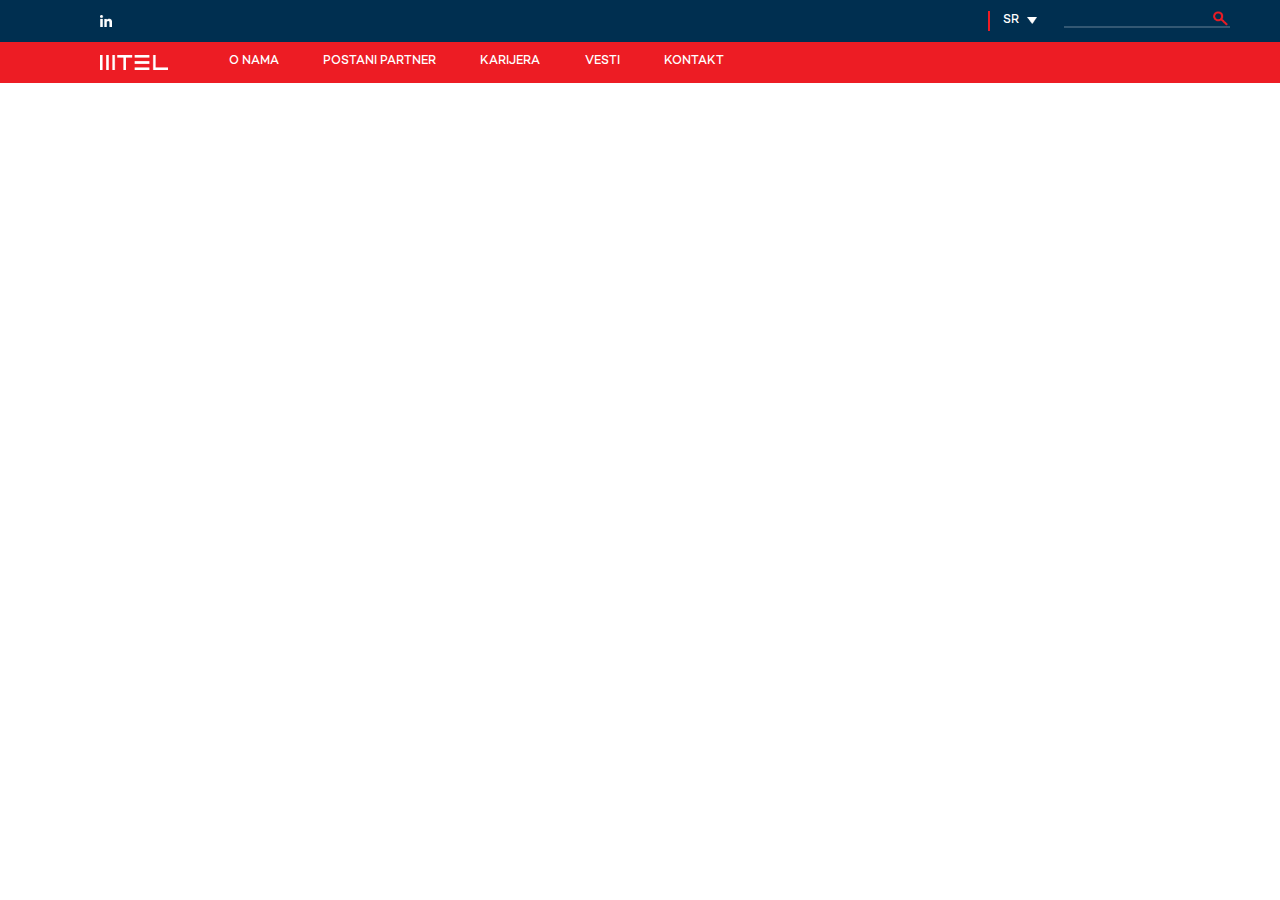
<file: components/header.html>
<!DOCTYPE html>
<head>
    <link rel="stylesheet" href="../style/header.css">
</head>

<body>
    <div class="header-container">
        
        <div class="header-top-wrapper">
            <a class="linkedin-icon"
            href="https://www.linkedin.com/company/m-tel-d.o.o.?trk=similar-pages_result-card_full-click"
            target="_blank" rel="noopener noreferrer">
            <img src="../../images/linkedin_icon.png" alt="linkedin">
        </a>
        
        
        <div class="search-container">
            <div class="language">
                SR
            </div>
            <img class="lang-arrow" src="../../images/triangle.png" alt="strelica">
            
            <img class="search-icon" src="../../images/lupa.png" alt="lupa">
            <input type="search" class="search-putin">
        </div>
    </div>
    <div class="header-bottom-wrapper">
        <a class="mtel-logo" href="#">
            <img src="../../images/LOGO.png" alt="logo">
        </a>
        <a class="header-link-title" href="../pages/onama.html">
            O NAMA
        </a>
        <a class="header-link-title" href="#">
            POSTANI PARTNER
        </a>
        <a class="header-link-title" href="#">
            KARIJERA
        </a>
        <a class="header-link-title" href="#">
            VESTI
        </a>
        <a class="header-link-title" href="#">
            KONTAKT
        </a>
    </div>
    </div>
</body>
</html>
</file>
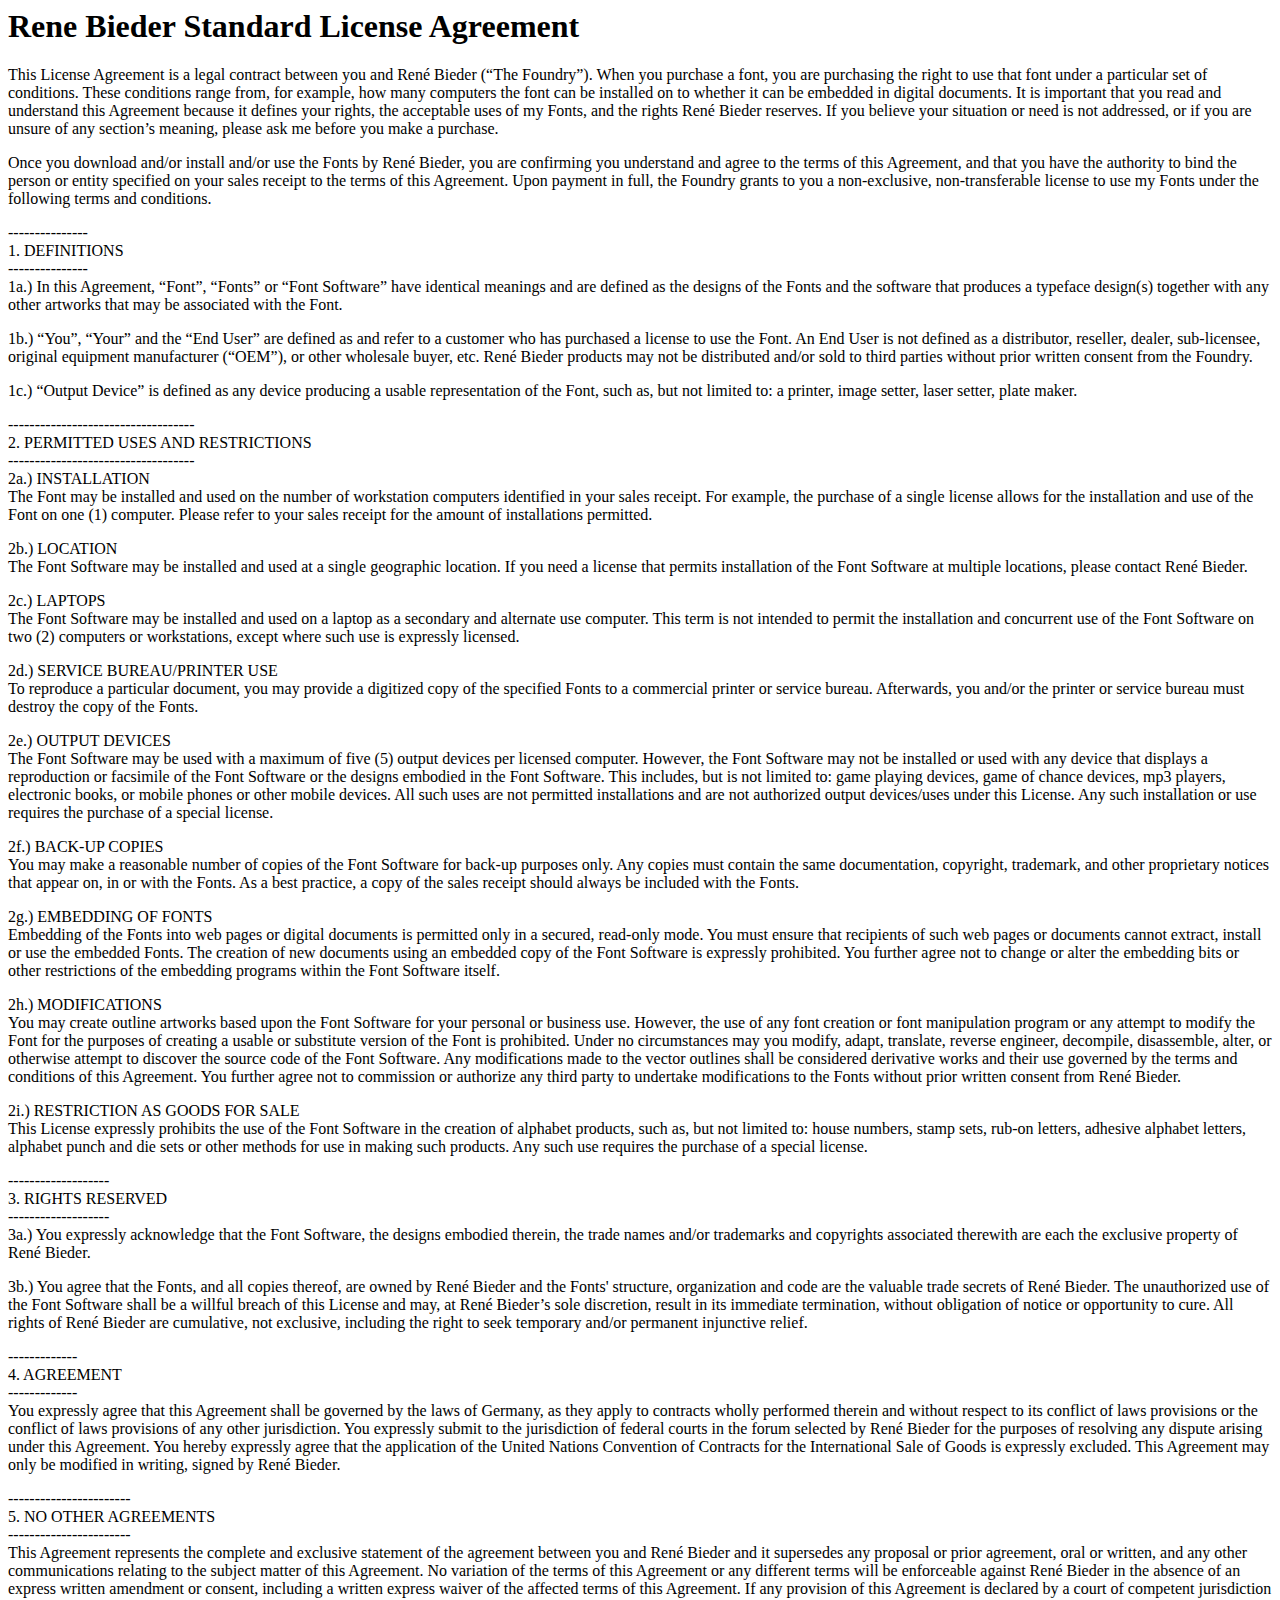
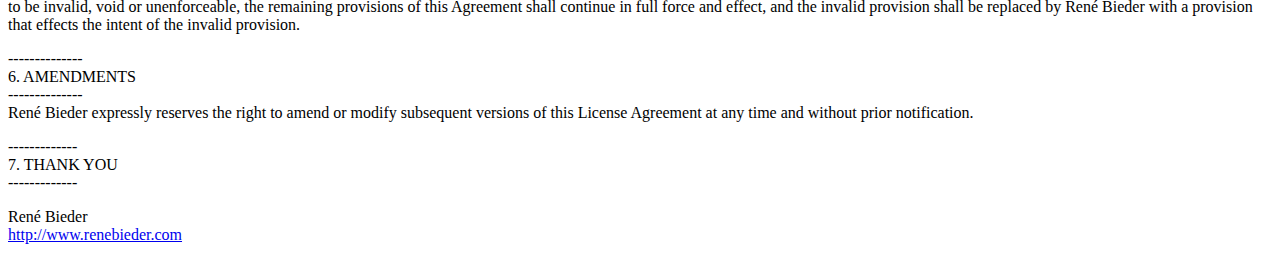
<file: fonts/Licenses/Rene Bieder Standard License Agreement.html>
<html><head>
<title>Rene Bieder Standard License Agreement</title><meta http-equiv='Content-Type' content='text/html; charset=utf-8'>
</head>
<body>
<h1>Rene Bieder Standard License Agreement</h1><p>This License Agreement is a legal contract between you and René Bieder (&#8220;The Foundry&#8221;). When you purchase a font, you are purchasing the right to use that font under a particular set of conditions. These conditions range from, for example, how many computers the font can be installed on to whether it can be embedded in digital documents. It is important that you read and understand this Agreement because it defines your rights, the acceptable uses of my Fonts, and the rights René Bieder reserves. If you believe your situation or need is not addressed, or if you are unsure of any section&#8217;s meaning, please ask me before you make a purchase.</p>
<p>Once you download and/or install and/or use the Fonts by René Bieder, you are confirming you understand and agree to the terms of this Agreement, and that you have the authority to bind the person or entity specified on your sales receipt to the terms of this Agreement. Upon payment in full, the Foundry grants to you a non-exclusive, non-transferable license to use my Fonts under the following terms and conditions.</p>
<p>---------------<br>
1. DEFINITIONS<br>
---------------<br>
1a.) In this Agreement, &#8220;Font&#8221;, &#8220;Fonts&#8221; or &#8220;Font Software&#8221; have identical meanings and are defined as the designs of the Fonts and the software that produces a typeface design(s) together with any other artworks that may be associated with the Font. </p>
<p>1b.) &#8220;You&#8221;, &#8220;Your&#8221; and the &#8220;End User&#8221; are defined as and refer to a customer who has purchased a license to use the Font. An End User is not defined as a distributor, reseller, dealer, sub-licensee, original equipment manufacturer (&#8220;OEM&#8221;), or other wholesale buyer, etc. René Bieder products may not be distributed and/or sold to third parties without prior written consent from the Foundry. </p>
<p>1c.) &#8220;Output Device&#8221; is defined as any device producing a usable representation of the Font, such as, but not limited to: a printer, image setter, laser setter, plate maker.  </p>
<p>-----------------------------------<br>
2. PERMITTED USES AND RESTRICTIONS<br>
-----------------------------------<br>
2a.) INSTALLATION <br>
The Font may be installed and used on the number of workstation computers identified in your sales receipt. For example, the purchase of a single license allows for the installation and use of the Font on one (1) computer. Please refer to your sales receipt for the amount of installations permitted.</p>
<p>2b.) LOCATION <br>
The Font Software may be installed and used at a single geographic location. If you need a license that permits installation of the Font Software at multiple locations, please contact René Bieder. </p>
<p>2c.) LAPTOPS<br>
The Font Software may be installed and used on a laptop as a secondary and alternate use computer. This term is not intended to permit the installation and concurrent use of the Font Software on two (2) computers or workstations, except where such use is expressly licensed.</p>
<p>2d.) SERVICE BUREAU/PRINTER USE <br>
To reproduce a particular document, you may provide a digitized copy of the specified Fonts to a commercial printer or service bureau. Afterwards, you and/or the printer or service bureau must destroy the copy of the Fonts. </p>
<p>2e.) OUTPUT DEVICES<br>
The Font Software may be used with a maximum of five (5) output devices per licensed computer. However, the Font Software may not be installed or used with any device that displays a reproduction or facsimile of the Font Software or the designs embodied in the Font Software. This includes, but is not limited to: game playing devices, game of chance devices, mp3 players, electronic books, or mobile phones or other mobile devices. All such uses are not permitted installations and are not authorized output devices/uses under this License. Any such installation or use requires the purchase of a special license.</p>
<p>2f.) BACK-UP COPIES<br>
You may make a reasonable number of copies of the Font Software for back-up purposes only. Any copies must contain the same documentation, copyright, trademark, and other proprietary notices that appear on, in or with the Fonts. As a best practice, a copy of the sales receipt should always be included with the Fonts.</p>
<p>2g.) EMBEDDING OF FONTS <br>
Embedding of the Fonts into web pages or digital documents is permitted only in a secured, read-only mode. You must ensure that recipients of such web pages or documents cannot extract, install or use the embedded Fonts. The creation of new documents using an embedded copy of the Font Software is expressly prohibited. You further agree not to change or alter the embedding bits or other restrictions of the embedding programs within the Font Software itself.</p>
<p>2h.) MODIFICATIONS <br>
You may create outline artworks based upon the Font Software for your personal or business use. However, the use of any font creation or font manipulation program or any attempt to modify the Font for the purposes of creating a usable or substitute version of the Font is prohibited. Under no circumstances may you modify, adapt, translate, reverse engineer, decompile, disassemble, alter, or otherwise attempt to discover the source code of the Font Software. Any modifications made to the vector outlines shall be considered derivative works and their use governed by the terms and conditions of this Agreement. You further agree not to commission or authorize any third party to undertake modifications to the Fonts without prior written consent from René Bieder. </p>
<p>2i.) RESTRICTION AS GOODS FOR SALE<br>
This License expressly prohibits the use of the Font Software in the creation of alphabet products, such as, but not limited to: house numbers, stamp sets, rub-on letters, adhesive alphabet letters, alphabet punch and die sets or other methods for use in making such products. Any such use requires the purchase of a special license.</p>
<p>-------------------<br>
3. RIGHTS RESERVED <br>
-------------------<br>
3a.) You expressly acknowledge that the Font Software, the designs embodied therein, the trade names and/or trademarks and copyrights associated therewith are each the exclusive property of René Bieder. </p>
<p>3b.) You agree that the Fonts, and all copies thereof, are owned by René Bieder and the Fonts' structure, organization and code are the valuable trade secrets of René Bieder. The unauthorized use of the Font Software shall be a willful breach of this License and may, at René Bieder&#8217;s sole discretion, result in its immediate termination, without obligation of notice or opportunity to cure. All rights of René Bieder are cumulative, not exclusive, including the right to seek temporary and/or permanent injunctive relief.</p>
<p>-------------<br>
4. AGREEMENT <br>
-------------<br>
You expressly agree that this Agreement shall be governed by the laws of Germany, as they apply to contracts wholly performed therein and without respect to its conflict of laws provisions or the conflict of laws provisions of any other jurisdiction. You expressly submit to the jurisdiction of federal courts in the forum selected by René Bieder for the purposes of resolving any dispute arising under this Agreement. You hereby expressly agree that the application of the United Nations Convention of Contracts for the International Sale of Goods is expressly excluded. This Agreement may only be modified in writing, signed by René Bieder.</p>
<p>-----------------------<br>
5. NO OTHER AGREEMENTS<br>
-----------------------<br>
This Agreement represents the complete and exclusive statement of the agreement between you and René Bieder and it supersedes any proposal or prior agreement, oral or written, and any other communications relating to the subject matter of this Agreement. No variation of the terms of this Agreement or any different terms will be enforceable against René Bieder in the absence of an express written amendment or consent, including a written express waiver of the affected terms of this Agreement. If any provision of this Agreement is declared by a court of competent jurisdiction to be invalid, void or unenforceable, the remaining provisions of this Agreement shall continue in full force and effect, and the invalid provision shall be replaced by René Bieder with a provision that effects the intent of the invalid provision.</p>
<p>--------------<br>
6. AMENDMENTS<br>
--------------<br>
René Bieder expressly reserves the right to amend or modify subsequent versions of this License Agreement at any time and without prior notification.</p>
<p>-------------<br>
7. THANK YOU<br>
-------------</p>
<p>René Bieder<br>
<a href="http://www.renebieder.com">http://www.renebieder.com</a></p>
</body>
</html>
</file>
<file: style/header.css>
@import "../../fonts.css";

* {
    margin: 0;
    padding: 0;
    box-sizing: border-box;
    font-family: "Campton Black";
    scroll-behavior: smooth;
}

a {
    text-decoration: none;
}

.header-container {
    width: 100%;
    height: 9.25vh;
    position: fixed;
    left: 0;
    top: 0;
    z-index: 99;
}

.header-top-wrapper {
    width: 100%;
    height: 50%;
    background-color: #002f50;
    padding-left: 7.8125VW;
    padding-right: 3.90625VW;
    display: flex;
    justify-content: space-between;
    align-items: center;
}

.linkedin-icon {
    width: 0.9375VW;
    height: 0.9375VW;
    display: flex;
    justify-content: center;
    align-items: center;
}

.linkedin-icon>img {
    width: 100%;
    height: 100%;
    transition: transform 0.2s;
}

.linkedin-icon:hover>img {
    cursor: pointer;
    transform: scale(1.2);
}

.search-container {
    height: 1.5625VW;
    border-left: 2px solid #ed1c24;
    display: flex;
    align-items: center;
    padding-left: 0.9895833333333333VW;
}

.language {
    color: #ffffff;
    font-size: min(0.9375VW, 18px);
    font-weight: 500;
}

.lang-arrow {
    width: 0.78125VW;
    height: 0.5208333333333333VW;
    margin-left: 0.625VW;
}

.search-putin {
    width: 12.968750000000002VW;
    outline: none;
    border: none;
    background-color: #002f50;
    border-bottom: 2px solid rgba(255, 255, 255, 0.2);
    font-size: 0.8854166666666666VW;
    color: #ffffff;
    margin-left: 1VW;
    padding-right: 1.2vw;
}

.search-icon {
    width: 1.1458333333333333VW;
    height: 1.1979166666666667VW;
    position: relative;
    left: 13.8VW;
    bottom: 0.2vw;
}



.header-bottom-wrapper {
    width: 100%;
    height: 50%;
    background-color: #ed1c24;
    padding-left: 7.8125VW;
    display: flex;
    align-items: center;
}

.mtel-logo {
    width: 5.3125VW;
    height: 1.1458333333333333VW;
    display: flex;
    justify-content: center;
    align-items: center;
    margin-right: 4.739583333333333VW;
}

.mtel-logo>img {
    width: 100%;
    height: 100%;
    transition: transform 0.2s;
}

.mtel-logo:hover>img {
    cursor: pointer;
    transform: scale(1.2);
}

.header-link-title {
    color: #ffffff;
    font-size: min(0.9375VW, 18px);
    font-weight: 500;
    margin-right: 3.463541666666667VW;
}

.header-link-title:hover {
    color: #002f50;
    cursor: pointer;
}
</file>
